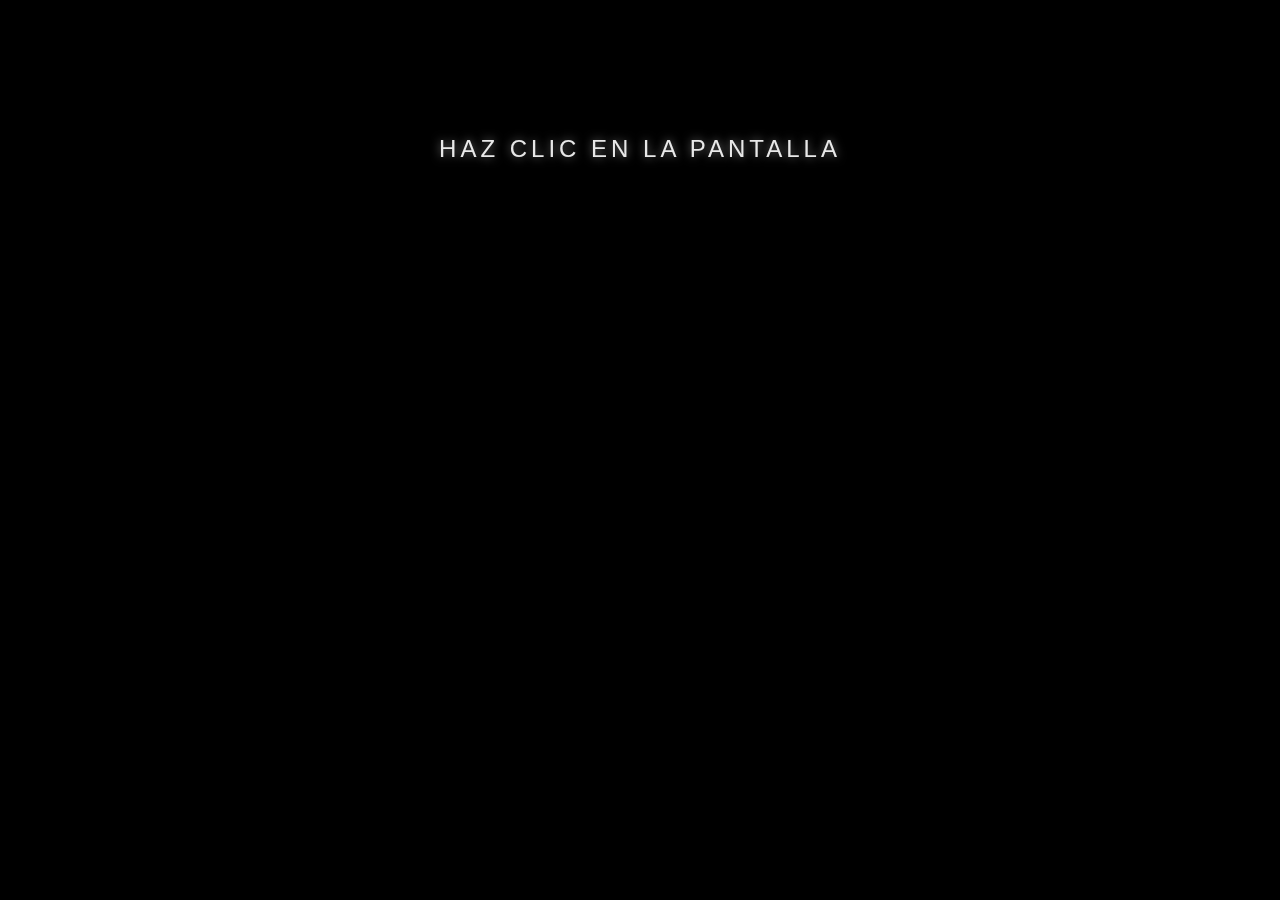
<file: index.html>
<!DOCTYPE html>
<html lang="es">
<head>
    <meta charset="UTF-8">
    <meta name="viewport" content="width=device-width, initial-scale=1.0, maximum-scale=1.0, user-scalable=no">
    <title>Para mi esposa - San Valentín</title>
    <style>
        /* --- ESTILOS (CSS) --- */
        body {
            margin: 0;
            padding: 0;
            overflow: hidden;
            background-color: #000000;
            font-family: 'Segoe UI', Tahoma, Geneva, Verdana, sans-serif;
            touch-action: none; /* Evita zoom en móviles */
        }

        canvas {
            display: block;
            /* EFECTO CRÍTICO: Las estrellas aparecen suavemente, no de golpe */
            animation: fadeIn 2s ease-in forwards;
            opacity: 0;
        }

        @keyframes fadeIn {
            to { opacity: 1; }
        }

        #ui-layer {
            position: absolute;
            top: 15%; 
            left: 50%;
            transform: translateX(-50%);
            color: rgba(255, 255, 255, 0.9);
            pointer-events: none;
            text-align: center;
            font-size: 1.5rem;
            opacity: 1;
            transition: opacity 0.3s ease; 
            text-transform: uppercase;
            letter-spacing: 4px;
            animation: pulse 2s infinite;
            z-index: 9999; 
            text-shadow: 0 0 10px rgba(255, 255, 255, 0.5);
            width: 100%;
        }

        @media (max-width: 600px) {
            #ui-layer {
                font-size: 1.2rem;
                top: 20%;
                letter-spacing: 2px;
            }
        }

        @keyframes pulse {
            0% { opacity: 0.5; transform: translateX(-50%) scale(1); }
            50% { opacity: 1; transform: translateX(-50%) scale(1.05); }
            100% { opacity: 0.5; transform: translateX(-50%) scale(1); }
        }

        .hidden {
            opacity: 0 !important;
        }
    </style>
</head>
<body>

    <div id="ui-layer">Haz Clic en la pantalla</div>
    <canvas id="galaxyCanvas"></canvas>

    <script>
        /* =============================================================================
           --- ZONA DE CONFIGURACIÓN ---
           ============================================================================= */
        
        // Tiempos ajustados para que dé tiempo a leer cada frase larga
        const FRASES_Y_TIEMPOS = [
            { text: "Feliz Día", tiempo: 0 },
            { text: "De San Valentín", tiempo: 4000 },
            { text: "Mi Amor", tiempo: 8000 },
            { text: "Fátima Suré", tiempo: 12000 },
            { text: "Esta es mi manera", tiempo: 16000 },
            { text: "De Expresar", tiempo: 20000 },
            { text: "El intenso amor", tiempo: 24000 },
            { text: "Que te tengo", tiempo: 28000 },
            { text: "Te Amo", tiempo: 32000 },
            { text: "Eres mi vida", tiempo: 36000 },
            { action: "heart", tiempo: 40000 } 
        ];

        /* =============================================================================
           --- LÓGICA ---
           ============================================================================= */

        const canvas = document.getElementById('galaxyCanvas');
        const ctx = canvas.getContext('2d', { willReadFrequently: true });
        const uiLayer = document.getElementById('ui-layer');

        let width, height;
        let particles = [];
        let mouse = { x: -9999, y: -9999 };
        
        let isSequenceRunning = false; 
        let isHeartFormed = false;     
        let activeTimeouts = [];       
        let areButterfliesActive = false; 
        
        let currentState = { type: 'none', value: null };
        let pulseScale = 1;

        // Configuración adaptable (Móvil vs PC)
        // Detectamos móvil si el ancho es menor a 768px
        const isMobile = window.innerWidth < 768;
        
        // AJUSTE ADAPTATIVO:
        // En móvil necesitamos más densidad (partículas por área) para que el texto pequeño se lea bien.
        // En PC tenemos más espacio, así que usamos más partículas en total para llenar la pantalla.
        const PARTICLE_COUNT = isMobile ? 2500 : 3500; 
        const MOUSE_RADIUS = isMobile ? 80 : 120;
        
        const PARTICLE_COLOR = 'rgba(255, 255, 255, 0.8)'; 
        const ACCENT_COLOR = '#ff3366'; 
        
        const NUM_BUTTERFLIES = isMobile ? 12 : 25;
        const PARTICLES_PER_BUTTERFLY = 15;
        let butterflyEntities = [];

        // Inicializamos ancho y alto ANTES de crear partículas
        function resize() {
            width = canvas.width = window.innerWidth;
            height = canvas.height = window.innerHeight;
            
            // Si cambia el tamaño (ej. girar el celular), redibujamos lo que esté en pantalla
            if (currentState.type === 'text') {
                formText(currentState.value);
            } else if (currentState.type === 'heart') {
                formHeart();
            }
        }
        window.addEventListener('resize', resize);
        
        /* --- CLASE MARIPOSA --- */
        class ButterflyEntity {
            constructor(id) {
                this.id = id;
                this.x = Math.random() * width;
                this.y = Math.random() * height;
                this.vx = (Math.random() - 0.5) * 4; 
                this.vy = (Math.random() - 0.5) * 4;
                this.flapSpeed = 0.2 + Math.random() * 0.1;
                this.flapPhase = Math.random() * Math.PI;
                this.hue = Math.random() * 360; 
                this.hueSpeed = 0.5 + Math.random();
            }

            update() {
                this.x += this.vx;
                this.y += this.vy;
                this.hue += this.hueSpeed;
                if(this.hue > 360) this.hue = 0;

                if (Math.random() < 0.05) {
                    this.vx += (Math.random() - 0.5) * 1;
                    this.vy += (Math.random() - 0.5) * 1;
                }

                // Límites suaves
                const maxSpeed = 3;
                this.vx = Math.max(Math.min(this.vx, maxSpeed), -maxSpeed);
                this.vy = Math.max(Math.min(this.vy, maxSpeed), -maxSpeed);

                const margin = 50;
                if (this.x < margin) this.vx += 0.2;
                if (this.x > width - margin) this.vx -= 0.2;
                if (this.y < margin) this.vy += 0.2;
                if (this.y > height - margin) this.vy -= 0.2;
                
                this.flapPhase += this.flapSpeed;
            }
        }

        /* --- CLASE PARTÍCULA --- */
        class Particle {
            constructor(index) {
                this.index = index;
                this.x = Math.random() * width; 
                this.y = Math.random() * height;
                this.vx = (Math.random() - 0.5) * 1.5; 
                this.vy = (Math.random() - 0.5) * 1.5;
                this.size = Math.random() * 2 + 1;
                this.baseX = this.x;
                this.baseY = this.y;
                this.targetX = null;
                this.targetY = null;
                this.density = (Math.random() * 30) + 1;
                this.color = PARTICLE_COLOR;
                this.inShape = false;
                this.butterflyIndex = -1; 
                this.butterflyOffset = { x: 0, y: 0 };
            }

            update() {
                if (areButterfliesActive && this.butterflyIndex !== -1) {
                    const butterfly = butterflyEntities[this.butterflyIndex];
                    const wingScale = Math.abs(Math.sin(butterfly.flapPhase));
                    this.targetX = butterfly.x + (this.butterflyOffset.x * wingScale);
                    this.targetY = butterfly.y + this.butterflyOffset.y;
                    this.inShape = true;
                    this.color = `hsla(${butterfly.hue}, 80%, 60%, 0.9)`; 
                }

                let dx = mouse.x - this.x;
                let dy = mouse.y - this.y;
                let distance = Math.sqrt(dx * dx + dy * dy);
                let maxDistance = MOUSE_RADIUS;

                if (distance < maxDistance) {
                    let forceDirectionX = dx / distance;
                    let forceDirectionY = dy / distance;
                    let force = (maxDistance - distance) / maxDistance;
                    let directionX = forceDirectionX * force * this.density;
                    let directionY = forceDirectionY * force * this.density;
                    this.x -= directionX;
                    this.y -= directionY;
                }

                if (this.targetX !== null && this.targetY !== null) {
                    let effectiveTargetX = this.targetX;
                    let effectiveTargetY = this.targetY;

                    if (currentState.type === 'heart' && this.inShape && this.butterflyIndex === -1) {
                        let centerX = width / 2;
                        let centerY = height / 2;
                        effectiveTargetX = centerX + (this.targetX - centerX) * pulseScale;
                        effectiveTargetY = centerY + (this.targetY - centerY) * pulseScale;
                    }

                    let tdx = effectiveTargetX - this.x;
                    let tdy = effectiveTargetY - this.y;
                    let speedFactor = (areButterfliesActive && this.butterflyIndex !== -1) ? 0.2 : 0.15;

                    this.x += tdx * speedFactor; 
                    this.y += tdy * speedFactor;
                    
                    if (Math.abs(tdx) < 1 && Math.abs(tdy) < 1) {
                         if (!areButterfliesActive) {
                             this.x = effectiveTargetX;
                             this.y = effectiveTargetY;
                         }
                    }
                } else {
                    this.x += this.vx;
                    this.y += this.vy;

                    // Rebote simple
                    if (this.x < 0 || this.x > width) this.vx = -this.vx;
                    if (this.y < 0 || this.y > height) this.vy = -this.vy;
                }
            }

            draw() {
                ctx.fillStyle = this.inShape ? this.color : PARTICLE_COLOR;
                ctx.beginPath();
                ctx.arc(this.x, this.y, this.size, 0, Math.PI * 2);
                ctx.closePath();
                ctx.fill();
            }
        }

        function initParticles() {
            particles = [];
            for (let i = 0; i < PARTICLE_COUNT; i++) {
                particles.push(new Particle(i));
            }
            butterflyEntities = [];
            for(let i=0; i<NUM_BUTTERFLIES; i++) {
                butterflyEntities.push(new ButterflyEntity(i));
            }
        }

        function assignButterflies() {
            let particleIndex = PARTICLE_COUNT - 1;
            for (let b = 0; b < NUM_BUTTERFLIES; b++) {
                for (let p = 0; p < PARTICLES_PER_BUTTERFLY; p++) {
                    if (particleIndex < 0) break;
                    let particle = particles[particleIndex];
                    particle.butterflyIndex = b;
                    let wingSide = (Math.random() > 0.5) ? 1 : -1;
                    let wingSize = isMobile ? 8 : 12; 
                    particle.butterflyOffset = {
                        x: (Math.random() * wingSize + 3) * wingSide,
                        y: (Math.random() - 0.5) * wingSize * 2
                    };
                    particleIndex--;
                }
            }
        }

        function scatterParticles() {
            currentState = { type: 'scatter', value: null }; 
            particles.forEach(p => {
                p.targetX = null;
                p.targetY = null;
                p.inShape = false;
                p.color = PARTICLE_COLOR;
                p.vx = (Math.random() - 0.5) * 2; 
                p.vy = (Math.random() - 0.5) * 2;
            });
            areButterfliesActive = false; 
        }

        /* --- FUNCIÓN ADAPTATIVA MAESTRA PARA EL TEXTO --- */
        function formText(text) {
            currentState = { type: 'text', value: text }; 
            
            particles.forEach(p => {
                p.targetX = null;
                p.targetY = null;
                p.inShape = false;
                p.color = PARTICLE_COLOR;
            });

            ctx.clearRect(0, 0, width, height);
            
            // 1. Cálculo de tamaño de fuente inicial
            // En móvil empezamos un poco más grande proporcionalmente para aprovechar espacio
            let initialScale = isMobile ? 0.20 : 0.15; 
            let baseFontSize = Math.min(width * initialScale, 180); 
            ctx.font = `900 ${baseFontSize}px Arial, sans-serif`;
            
            // 2. Medimos el ancho
            let metrics = ctx.measureText(text);
            let textWidth = metrics.width;
            
            // 3. Espacio seguro ADAPTATIVO
            // PC: 75% del ancho (elegante)
            // Móvil: 92% del ancho (máxima legibilidad)
            let safePercentage = isMobile ? 0.92 : 0.75;
            let maxSafeWidth = width * safePercentage; 

            // 4. Ajuste de tamaño si se pasa del ancho seguro
            if (textWidth > maxSafeWidth) {
                let scaleFactor = maxSafeWidth / textWidth;
                baseFontSize = Math.floor(baseFontSize * scaleFactor);
            }
            // Aseguramos un mínimo legible
            baseFontSize = Math.max(baseFontSize, 20);
            
            // Aplicamos la fuente final calculada
            ctx.font = `900 ${baseFontSize}px Arial, sans-serif`;

            ctx.fillStyle = 'white';
            ctx.textAlign = 'center';
            ctx.textBaseline = 'middle';
            
            ctx.fillText(text, width / 2, height / 2);

            const textCoordinates = ctx.getImageData(0, 0, width, height);
            const data = textCoordinates.data;

            let particleIndex = 0;
            
            // 5. Ajuste INTELIGENTE de densidad (step)
            // Calculamos el paso según el tamaño de la letra.
            // Letra pequeña (móvil/frase larga) = paso pequeño (alta resolución).
            // Letra grande = paso grande (mejor rendimiento).
            let step = Math.floor(baseFontSize / 20); 
            
            // Límites para el paso
            if (step < 2) step = 2; // Mínimo absoluto para buena definición
            if (step > 5) step = 5; // Máximo para no perder forma

            const maxTextParticles = PARTICLE_COUNT - (NUM_BUTTERFLIES * PARTICLES_PER_BUTTERFLY);

            for (let y = 0; y < height; y += step) {
                for (let x = 0; x < width; x += step) {
                    const alpha = data[(y * 4 * textCoordinates.width) + (x * 4) + 3];
                    if (alpha > 128) {
                        if (particleIndex < maxTextParticles) {
                            particles[particleIndex].targetX = x;
                            particles[particleIndex].targetY = y;
                            particles[particleIndex].inShape = true;
                            particles[particleIndex].color = ACCENT_COLOR; 
                            particleIndex++;
                        }
                    }
                }
            }
            ctx.clearRect(0, 0, width, height);
        }

        function formHeart() {
            currentState = { type: 'heart', value: null }; 

            particles.forEach(p => {
                if (p.butterflyIndex === -1) {
                    p.targetX = null;
                    p.targetY = null;
                    p.inShape = false;
                    p.color = PARTICLE_COLOR;
                }
            });

            let heartPoints = [];
            let centerX = width / 2;
            let centerY = height / 2;
            // Corazón adaptativo: más pequeño en relación a la pantalla en móvil para dejar márgenes
            let scaleDivisor = isMobile ? 55 : 45;
            let baseScale = Math.min(width, height) / scaleDivisor; 

            const numLayers = 6;
            
            for (let layer = 0; layer < numLayers; layer++) {
                let currentScale = baseScale * (1 - (layer * 0.15));
                if (currentScale < 0) break;

                let density = 0.04 + (layer * 0.02); 

                for (let t = 0; t < Math.PI * 2; t += density) { 
                    let x = 16 * Math.pow(Math.sin(t), 3);
                    let y = 13 * Math.cos(t) - 5 * Math.cos(2 * t) - 2 * Math.cos(3 * t) - Math.cos(4 * t);
                    
                    heartPoints.push({
                        x: centerX + (x * currentScale),
                        y: centerY - (y * currentScale)
                    });
                }
            }

            let pointIndex = 0;
            for (let i = 0; i < particles.length; i++) {
                if (particles[i].butterflyIndex === -1) {
                    if (pointIndex >= heartPoints.length) pointIndex = 0;
                    
                    let maxHeartParticles = isMobile ? 1200 : 2000; 
                    if (i < maxHeartParticles) { 
                        particles[i].targetX = heartPoints[pointIndex].x + (Math.random() - 0.5) * 5;
                        particles[i].targetY = heartPoints[pointIndex].y + (Math.random() - 0.5) * 5;
                        particles[i].inShape = true;
                        particles[i].color = ACCENT_COLOR;
                        pointIndex++;
                    }
                }
            }
            areButterfliesActive = true;
        }

        window.addEventListener('mousemove', (e) => {
            mouse.x = e.x;
            mouse.y = e.y;
        });
        
        window.addEventListener('touchmove', (e) => {
            mouse.x = e.touches[0].clientX;
            mouse.y = e.touches[0].clientY;
        }, { passive: false });

        window.addEventListener('touchend', () => {
            mouse.x = -9999;
            mouse.y = -9999;
        });

        function animate() {
            ctx.clearRect(0, 0, width, height);
            
            if (currentState.type === 'heart') {
                const time = Date.now() * 0.003;
                pulseScale = 1 + 0.04 * Math.pow(Math.sin(time), 3);
            } else {
                pulseScale = 1;
            }

            if (areButterfliesActive) {
                butterflyEntities.forEach(b => b.update());
            }

            for (let i = 0; i < particles.length; i++) {
                particles[i].update();
                particles[i].draw();
            }
            requestAnimationFrame(animate);
        }

        function handleClick(e) {
            if (isHeartFormed) {
                scatterParticles();
                isHeartFormed = false; 
                
                setTimeout(() => {
                    formText("¡Te Amo Mucho!");
                    areButterfliesActive = true; 
                    
                    setTimeout(formHeart, 4000);
                    isHeartFormed = true; 
                }, 500);
                return;
            }

            if (!isSequenceRunning) {
                isSequenceRunning = true;
                uiLayer.classList.add('hidden');

                FRASES_Y_TIEMPOS.forEach(item => {
                    let timeoutId = setTimeout(() => {
                        if (item.action === "heart") {
                            formHeart();
                            isHeartFormed = true; 
                        } else {
                            areButterfliesActive = false; 
                            formText(item.text);
                        }
                    }, item.tiempo);
                    activeTimeouts.push(timeoutId);
                });
            }
        }

        // Orden crítico de inicialización
        resize();         
        initParticles();  
        assignButterflies(); 
        animate();        

        window.addEventListener('click', handleClick);
        window.addEventListener('touchstart', handleClick);

    </script>
</body>
</html>
</file>
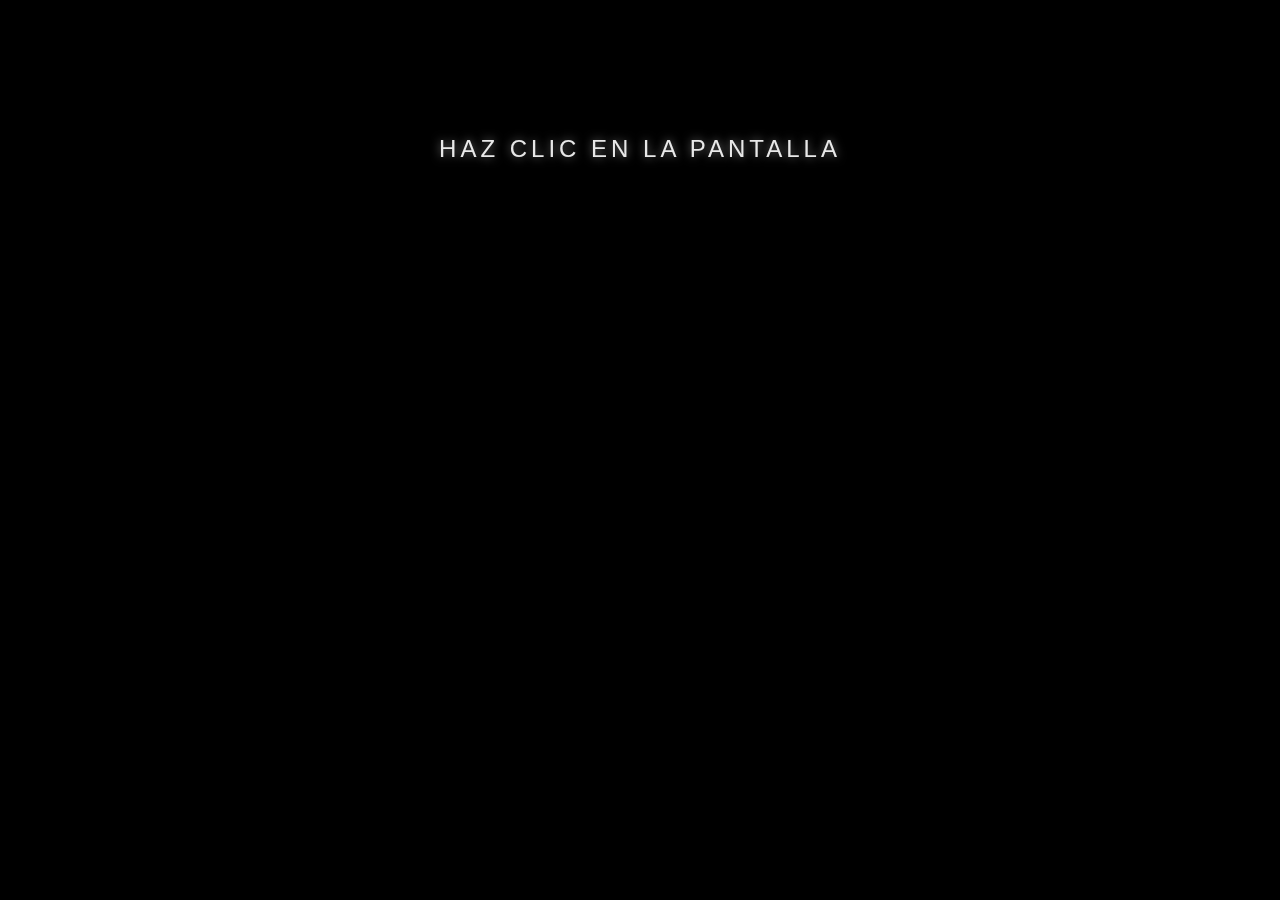
<file: proyecto para mi mujer/html/index.html>
<!DOCTYPE html>
<html lang="es">
<head>
    <meta charset="UTF-8">
    <meta name="viewport" content="width=device-width, initial-scale=1.0, maximum-scale=1.0, user-scalable=no">
    <title>Para mi esposa - San Valentín</title>
    <style>
        /* --- ESTILOS (CSS) --- */
        body {
            margin: 0;
            padding: 0;
            overflow: hidden;
            background-color: #000000;
            font-family: 'Segoe UI', Tahoma, Geneva, Verdana, sans-serif;
            touch-action: none; /* Evita zoom en móviles */
        }

        canvas {
            display: block;
            /* EFECTO CRÍTICO: Las estrellas aparecen suavemente, no de golpe */
            animation: fadeIn 2s ease-in forwards;
            opacity: 0;
        }

        @keyframes fadeIn {
            to { opacity: 1; }
        }

        #ui-layer {
            position: absolute;
            top: 15%; 
            left: 50%;
            transform: translateX(-50%);
            color: rgba(255, 255, 255, 0.9);
            pointer-events: none;
            text-align: center;
            font-size: 1.5rem;
            opacity: 1;
            transition: opacity 0.3s ease; 
            text-transform: uppercase;
            letter-spacing: 4px;
            animation: pulse 2s infinite;
            z-index: 9999; 
            text-shadow: 0 0 10px rgba(255, 255, 255, 0.5);
            width: 100%;
        }

        @media (max-width: 600px) {
            #ui-layer {
                font-size: 1.2rem;
                top: 20%;
                letter-spacing: 2px;
            }
        }

        @keyframes pulse {
            0% { opacity: 0.5; transform: translateX(-50%) scale(1); }
            50% { opacity: 1; transform: translateX(-50%) scale(1.05); }
            100% { opacity: 0.5; transform: translateX(-50%) scale(1); }
        }

        .hidden {
            opacity: 0 !important;
        }
    </style>
</head>
<body>

    <div id="ui-layer">Haz Clic en la pantalla</div>
    <canvas id="galaxyCanvas"></canvas>

    <script>
        /* =============================================================================
           --- ZONA DE CONFIGURACIÓN ---
           ============================================================================= */
        
        // Tiempos ajustados para que dé tiempo a leer cada frase larga
        const FRASES_Y_TIEMPOS = [
            { text: "Feliz Día", tiempo: 0 },
            { text: "De San Valentín", tiempo: 4000 },
            { text: "Mi Amor", tiempo: 8000 },
            { text: "Fátima Suré", tiempo: 12000 },
            { text: "Esta es mi manera", tiempo: 16000 },
            { text: "De Expresar", tiempo: 20000 },
            { text: "El intenso amor", tiempo: 24000 },
            { text: "Que te tengo", tiempo: 28000 },
            { text: "Te Amo", tiempo: 32000 },
            { text: "Eres mi vida", tiempo: 36000 },
            { action: "heart", tiempo: 40000 } 
        ];

        /* =============================================================================
           --- LÓGICA ---
           ============================================================================= */

        const canvas = document.getElementById('galaxyCanvas');
        const ctx = canvas.getContext('2d', { willReadFrequently: true });
        const uiLayer = document.getElementById('ui-layer');

        let width, height;
        let particles = [];
        let mouse = { x: -9999, y: -9999 };
        
        let isSequenceRunning = false; 
        let isHeartFormed = false;     
        let activeTimeouts = [];       
        let areButterfliesActive = false; 
        
        let currentState = { type: 'none', value: null };
        let pulseScale = 1;

        // Configuración adaptable (Móvil vs PC)
        const isMobile = window.innerWidth < 768;
        const PARTICLE_COUNT = isMobile ? 1800 : 3200; 
        const MOUSE_RADIUS = isMobile ? 80 : 120;
        
        const PARTICLE_COLOR = 'rgba(255, 255, 255, 0.8)'; 
        const ACCENT_COLOR = '#ff3366'; 
        
        const NUM_BUTTERFLIES = isMobile ? 12 : 25;
        const PARTICLES_PER_BUTTERFLY = 15;
        let butterflyEntities = [];

        // Inicializamos ancho y alto ANTES de crear partículas
        function resize() {
            width = canvas.width = window.innerWidth;
            height = canvas.height = window.innerHeight;
            
            if (currentState.type === 'text') {
                formText(currentState.value);
            } else if (currentState.type === 'heart') {
                formHeart();
            }
        }
        window.addEventListener('resize', resize);
        resize(); // Llamada inmediata crítica

        /* --- CLASE MARIPOSA --- */
        class ButterflyEntity {
            constructor(id) {
                this.id = id;
                this.x = Math.random() * width;
                this.y = Math.random() * height;
                this.vx = (Math.random() - 0.5) * 4; 
                this.vy = (Math.random() - 0.5) * 4;
                this.flapSpeed = 0.2 + Math.random() * 0.1;
                this.flapPhase = Math.random() * Math.PI;
                this.hue = Math.random() * 360; 
                this.hueSpeed = 0.5 + Math.random();
            }

            update() {
                this.x += this.vx;
                this.y += this.vy;
                this.hue += this.hueSpeed;
                if(this.hue > 360) this.hue = 0;

                if (Math.random() < 0.05) {
                    this.vx += (Math.random() - 0.5) * 1;
                    this.vy += (Math.random() - 0.5) * 1;
                }

                // Límites suaves
                const maxSpeed = 3;
                this.vx = Math.max(Math.min(this.vx, maxSpeed), -maxSpeed);
                this.vy = Math.max(Math.min(this.vy, maxSpeed), -maxSpeed);

                const margin = 50;
                if (this.x < margin) this.vx += 0.2;
                if (this.x > width - margin) this.vx -= 0.2;
                if (this.y < margin) this.vy += 0.2;
                if (this.y > height - margin) this.vy -= 0.2;
                
                this.flapPhase += this.flapSpeed;
            }
        }

        /* --- CLASE PARTÍCULA --- */
        class Particle {
            constructor(index) {
                this.index = index;
                // CORRECCIÓN: Distribución aleatoria total en la pantalla
                this.x = Math.random() * width; 
                this.y = Math.random() * height;
                this.vx = (Math.random() - 0.5) * 1.5; 
                this.vy = (Math.random() - 0.5) * 1.5;
                this.size = Math.random() * 2 + 1;
                this.baseX = this.x;
                this.baseY = this.y;
                this.targetX = null;
                this.targetY = null;
                this.density = (Math.random() * 30) + 1;
                this.color = PARTICLE_COLOR;
                this.inShape = false;
                this.butterflyIndex = -1; 
                this.butterflyOffset = { x: 0, y: 0 };
            }

            update() {
                if (areButterfliesActive && this.butterflyIndex !== -1) {
                    const butterfly = butterflyEntities[this.butterflyIndex];
                    const wingScale = Math.abs(Math.sin(butterfly.flapPhase));
                    this.targetX = butterfly.x + (this.butterflyOffset.x * wingScale);
                    this.targetY = butterfly.y + this.butterflyOffset.y;
                    this.inShape = true;
                    this.color = `hsla(${butterfly.hue}, 80%, 60%, 0.9)`; 
                }

                let dx = mouse.x - this.x;
                let dy = mouse.y - this.y;
                let distance = Math.sqrt(dx * dx + dy * dy);
                let maxDistance = MOUSE_RADIUS;

                if (distance < maxDistance) {
                    let forceDirectionX = dx / distance;
                    let forceDirectionY = dy / distance;
                    let force = (maxDistance - distance) / maxDistance;
                    let directionX = forceDirectionX * force * this.density;
                    let directionY = forceDirectionY * force * this.density;
                    this.x -= directionX;
                    this.y -= directionY;
                }

                if (this.targetX !== null && this.targetY !== null) {
                    let effectiveTargetX = this.targetX;
                    let effectiveTargetY = this.targetY;

                    if (currentState.type === 'heart' && this.inShape && this.butterflyIndex === -1) {
                        let centerX = width / 2;
                        let centerY = height / 2;
                        effectiveTargetX = centerX + (this.targetX - centerX) * pulseScale;
                        effectiveTargetY = centerY + (this.targetY - centerY) * pulseScale;
                    }

                    let tdx = effectiveTargetX - this.x;
                    let tdy = effectiveTargetY - this.y;
                    let speedFactor = (areButterfliesActive && this.butterflyIndex !== -1) ? 0.2 : 0.15;

                    this.x += tdx * speedFactor; 
                    this.y += tdy * speedFactor;
                    
                    if (Math.abs(tdx) < 1 && Math.abs(tdy) < 1) {
                         if (!areButterfliesActive) {
                             this.x = effectiveTargetX;
                             this.y = effectiveTargetY;
                         }
                    }
                } else {
                    this.x += this.vx;
                    this.y += this.vy;

                    // Rebote simple
                    if (this.x < 0 || this.x > width) this.vx = -this.vx;
                    if (this.y < 0 || this.y > height) this.vy = -this.vy;
                }
            }

            draw() {
                ctx.fillStyle = this.inShape ? this.color : PARTICLE_COLOR;
                ctx.beginPath();
                ctx.arc(this.x, this.y, this.size, 0, Math.PI * 2);
                ctx.closePath();
                ctx.fill();
            }
        }

        function initParticles() {
            particles = [];
            for (let i = 0; i < PARTICLE_COUNT; i++) {
                particles.push(new Particle(i));
            }
            butterflyEntities = [];
            for(let i=0; i<NUM_BUTTERFLIES; i++) {
                butterflyEntities.push(new ButterflyEntity(i));
            }
        }

        function assignButterflies() {
            let particleIndex = PARTICLE_COUNT - 1;
            for (let b = 0; b < NUM_BUTTERFLIES; b++) {
                for (let p = 0; p < PARTICLES_PER_BUTTERFLY; p++) {
                    if (particleIndex < 0) break;
                    let particle = particles[particleIndex];
                    particle.butterflyIndex = b;
                    let wingSide = (Math.random() > 0.5) ? 1 : -1;
                    let wingSize = isMobile ? 8 : 12; 
                    particle.butterflyOffset = {
                        x: (Math.random() * wingSize + 3) * wingSide,
                        y: (Math.random() - 0.5) * wingSize * 2
                    };
                    particleIndex--;
                }
            }
        }

        function scatterParticles() {
            currentState = { type: 'scatter', value: null }; 
            particles.forEach(p => {
                p.targetX = null;
                p.targetY = null;
                p.inShape = false;
                p.color = PARTICLE_COLOR;
                // Velocidad aleatoria para dispersión natural
                p.vx = (Math.random() - 0.5) * 2; 
                p.vy = (Math.random() - 0.5) * 2;
            });
            areButterfliesActive = false; 
        }

        function formText(text) {
            currentState = { type: 'text', value: text }; 
            
            particles.forEach(p => {
                p.targetX = null;
                p.targetY = null;
                p.inShape = false;
                p.color = PARTICLE_COLOR;
            });

            ctx.clearRect(0, 0, width, height);
            
            // --- CORRECCIÓN DE CORTE DE TEXTO ---
            // 1. Empezamos con un tamaño de fuente base
            let fontSize = Math.min(width * 0.15, 150); 
            ctx.font = `900 ${fontSize}px Arial, sans-serif`;
            
            let textMetrics = ctx.measureText(text);
            
            // 2. Margen de seguridad: Solo permitimos usar el 80% del ancho de la pantalla (PC o Móvil)
            // Esto deja 10% de margen a cada lado, evitando cortes.
            let maxSafeWidth = width * 0.8; 
            
            // 3. Si el texto mide más que el ancho seguro, reducimos la fuente
            if (textMetrics.width > maxSafeWidth) {
                let reductionFactor = maxSafeWidth / textMetrics.width;
                fontSize = fontSize * reductionFactor;
                // Aplicamos la nueva fuente reducida
                ctx.font = `900 ${fontSize}px Arial, sans-serif`; 
            }

            ctx.fillStyle = 'white';
            ctx.textAlign = 'center';
            ctx.textBaseline = 'middle';
            ctx.fillText(text, width / 2, height / 2);

            const textCoordinates = ctx.getImageData(0, 0, width, height);
            const data = textCoordinates.data;

            let particleIndex = 0;
            const step = isMobile ? 5 : 4; 
            const maxTextParticles = PARTICLE_COUNT - (NUM_BUTTERFLIES * PARTICLES_PER_BUTTERFLY);

            for (let y = 0; y < height; y += step) {
                for (let x = 0; x < width; x += step) {
                    const alpha = data[(y * 4 * textCoordinates.width) + (x * 4) + 3];
                    if (alpha > 128) {
                        if (particleIndex < maxTextParticles) {
                            particles[particleIndex].targetX = x;
                            particles[particleIndex].targetY = y;
                            particles[particleIndex].inShape = true;
                            particles[particleIndex].color = ACCENT_COLOR; 
                            particleIndex++;
                        }
                    }
                }
            }
        }

        function formHeart() {
            currentState = { type: 'heart', value: null }; 

            particles.forEach(p => {
                if (p.butterflyIndex === -1) {
                    p.targetX = null;
                    p.targetY = null;
                    p.inShape = false;
                    p.color = PARTICLE_COLOR;
                }
            });

            let heartPoints = [];
            let centerX = width / 2;
            let centerY = height / 2;
            // Corazón un poco más pequeño en móvil para asegurar márgenes
            let baseScale = Math.min(width, height) / (isMobile ? 40 : 45); 

            const numLayers = 6;
            
            for (let layer = 0; layer < numLayers; layer++) {
                let currentScale = baseScale * (1 - (layer * 0.15));
                if (currentScale < 0) break;

                let density = 0.04 + (layer * 0.02); 

                for (let t = 0; t < Math.PI * 2; t += density) { 
                    let x = 16 * Math.pow(Math.sin(t), 3);
                    let y = 13 * Math.cos(t) - 5 * Math.cos(2 * t) - 2 * Math.cos(3 * t) - Math.cos(4 * t);
                    
                    heartPoints.push({
                        x: centerX + (x * currentScale),
                        y: centerY - (y * currentScale)
                    });
                }
            }

            let pointIndex = 0;
            for (let i = 0; i < particles.length; i++) {
                if (particles[i].butterflyIndex === -1) {
                    if (pointIndex >= heartPoints.length) pointIndex = 0;
                    
                    let maxHeartParticles = isMobile ? 1200 : 2000; 
                    if (i < maxHeartParticles) { 
                        particles[i].targetX = heartPoints[pointIndex].x + (Math.random() - 0.5) * 5;
                        particles[i].targetY = heartPoints[pointIndex].y + (Math.random() - 0.5) * 5;
                        particles[i].inShape = true;
                        particles[i].color = ACCENT_COLOR;
                        pointIndex++;
                    }
                }
            }
            areButterfliesActive = true;
        }

        window.addEventListener('mousemove', (e) => {
            mouse.x = e.x;
            mouse.y = e.y;
        });
        
        window.addEventListener('touchmove', (e) => {
            mouse.x = e.touches[0].clientX;
            mouse.y = e.touches[0].clientY;
        }, { passive: false });

        window.addEventListener('touchend', () => {
            mouse.x = -9999;
            mouse.y = -9999;
        });

        function animate() {
            ctx.clearRect(0, 0, width, height);
            
            if (currentState.type === 'heart') {
                const time = Date.now() * 0.003;
                pulseScale = 1 + 0.04 * Math.pow(Math.sin(time), 3);
            } else {
                pulseScale = 1;
            }

            if (areButterfliesActive) {
                butterflyEntities.forEach(b => b.update());
            }

            for (let i = 0; i < particles.length; i++) {
                particles[i].update();
                particles[i].draw();
            }
            requestAnimationFrame(animate);
        }

        function handleClick(e) {
            if (isHeartFormed) {
                scatterParticles();
                isHeartFormed = false; 
                
                setTimeout(() => {
                    formText("¡Te Amo Mucho!");
                    areButterfliesActive = true;
                    
                    setTimeout(formHeart, 4000);
                    isHeartFormed = true; 
                }, 500);
                return;
            }

            if (!isSequenceRunning) {
                isSequenceRunning = true;
                uiLayer.classList.add('hidden');

                FRASES_Y_TIEMPOS.forEach(item => {
                    let timeoutId = setTimeout(() => {
                        if (item.action === "heart") {
                            formHeart();
                            isHeartFormed = true; 
                        } else {
                            areButterfliesActive = false; 
                            formText(item.text);
                        }
                    }, item.tiempo);
                    activeTimeouts.push(timeoutId);
                });
            }
        }

        // Orden crítico de inicialización para evitar problemas de "costado"
        resize();         // 1. Definir tamaño
        initParticles();  // 2. Crear estrellas en toda la pantalla
        assignButterflies(); 
        animate();        // 3. Arrancar bucle

        window.addEventListener('click', handleClick);
        window.addEventListener('touchstart', handleClick);

    </script>
</body>
</html>
</file>
